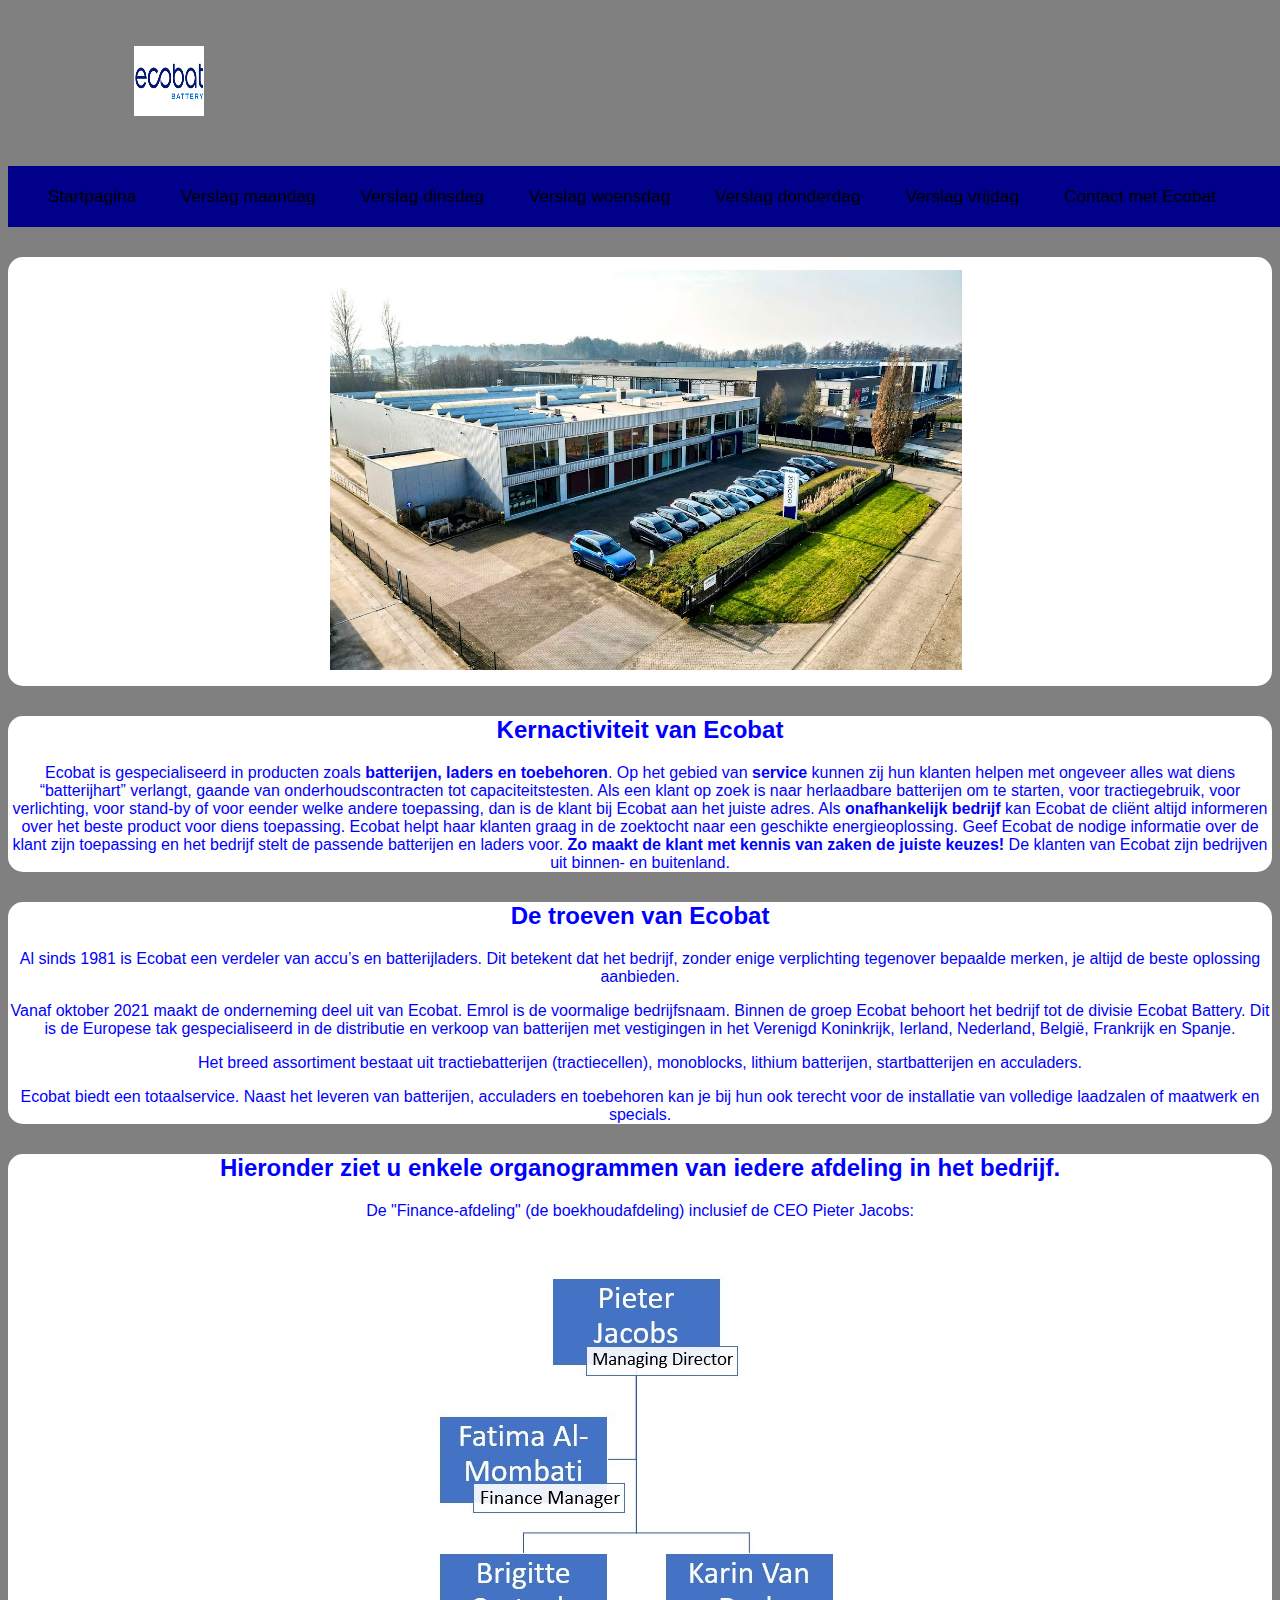
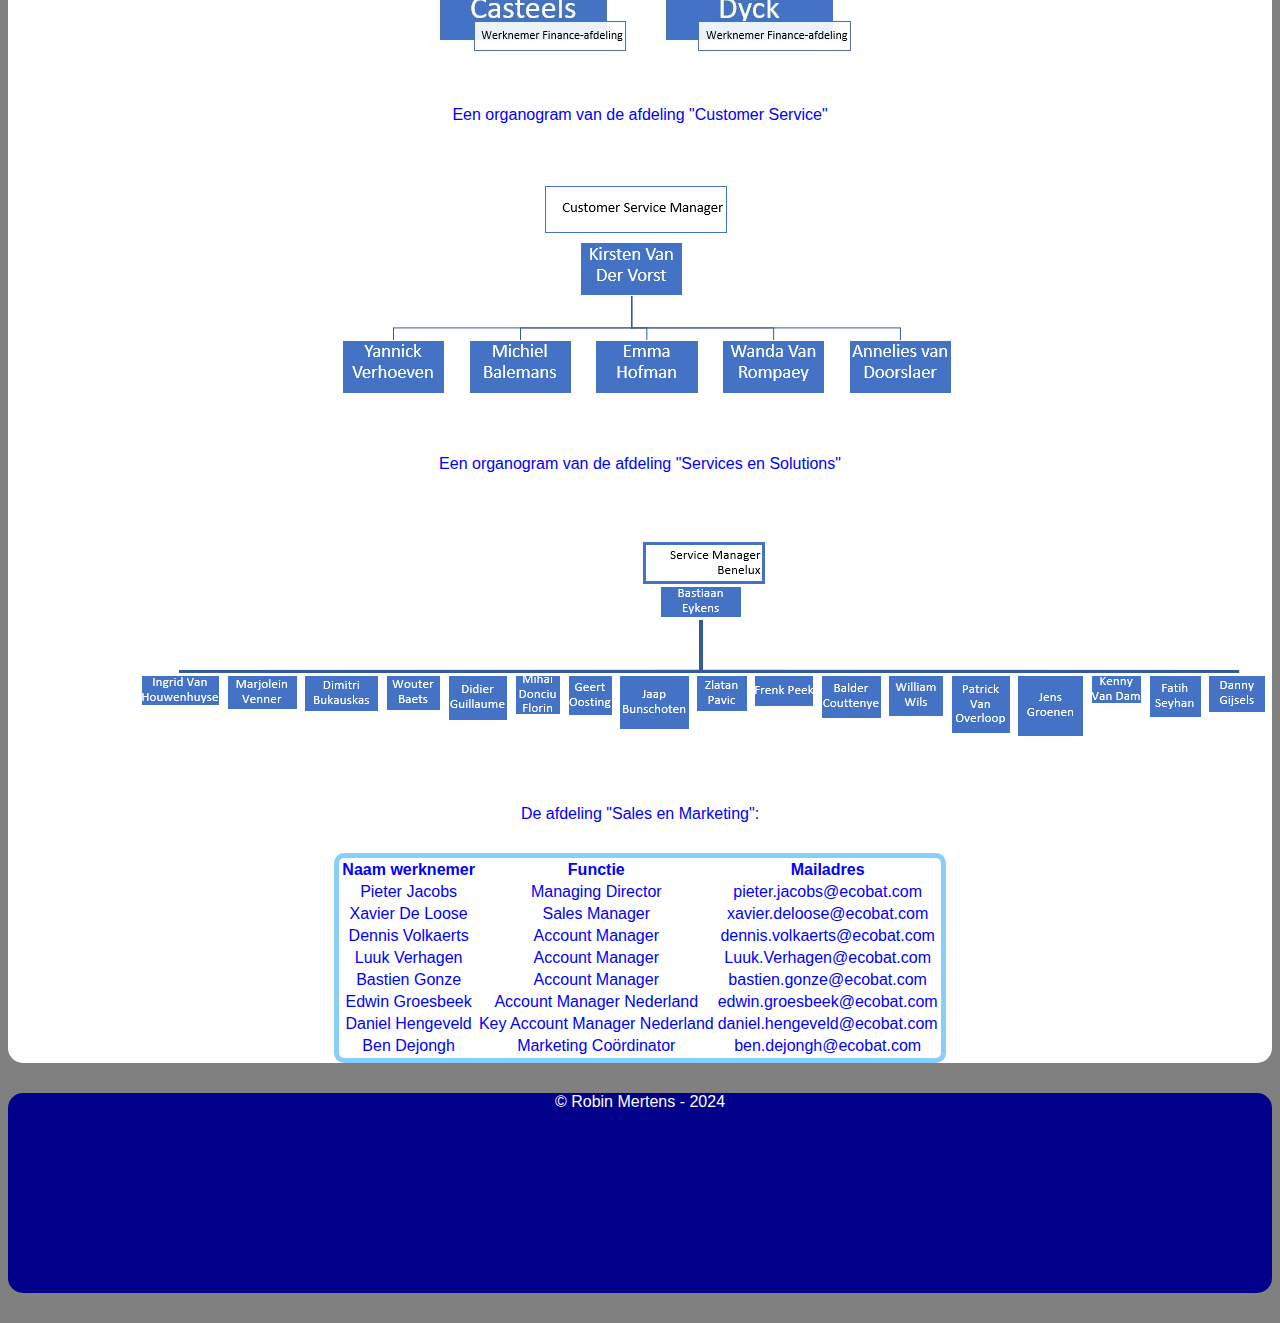
<file: DAGVERSLAGENRobinMertens/index.html>
<!DOCTYPE html>
<html lang="en">
<head>
    <meta charset="UTF-8">
    <meta name="viewport" content="width=device-width, initial-scale=1.0">
    <title>Startpagina</title>
    <link href="opmaak.css" type="text/css" rel="stylesheet"/>
</head>
<body>
    <header>
        <p class="logo"><img src="multimedia/stockafbeeldingen (niet zelf getrokken)/Ecobat battery logo.jpg" alt="het logo van Ecobat" title="logo Ecobat" width="70px" height="70px"></p>
    <nav>
        <li> <a href="index.html"> Startpagina</a></li>
        <li> <a href="maandag.html"> Verslag maandag </a></li>
        <li> <a href="dinsdag.html"> Verslag dinsdag </a></li>
        <li> <a href="woensdag.html">Verslag woensdag </a></li>
        <li> <a href="donderdag.html"> Verslag donderdag </a></li>
        <li> <a href="vrijdag.html"> Verslag vrijdag </a></li>
        <li> <a href="contact.html"> Contact met Ecobat</a> </li>
    </nav>
    </header>
    <article>
        <section>
            <p id="stageplaats">
            <img src="multimedia/infrastructuur/foto vogelperspectief.jpg" alt="stagebedrijf" title="mijn stagebedrijf vanuit vogelperspectief" height="400px" width="80px">
            </p>  
        </section>
    </article>
    <section>
        <h2> Kernactiviteit van Ecobat</h2>
        <p> Ecobat is gespecialiseerd in producten zoals <b> batterijen, laders en toebehoren</b>. Op het gebied van <b> service</b> kunnen zij hun klanten helpen met ongeveer alles wat diens “batterijhart” verlangt, gaande van onderhoudscontracten tot capaciteitstesten. Als een klant op zoek is naar herlaadbare batterijen om te starten, voor tractiegebruik, voor verlichting, voor stand-by of voor eender welke andere toepassing, dan is de klant bij Ecobat aan het juiste adres.
        Als <b> onafhankelijk bedrijf</b> kan Ecobat de cliënt altijd informeren over het beste product voor diens toepassing. Ecobat helpt haar klanten graag in de zoektocht naar een geschikte energieoplossing.
        Geef Ecobat de nodige informatie over de klant zijn toepassing en het bedrijf stelt de passende batterijen en laders voor. <b>Zo maakt de klant met kennis van zaken de juiste keuzes! </b> De klanten van Ecobat zijn bedrijven uit binnen- en buitenland.</p>
    </section>
    <section>
        <h2> De troeven van Ecobat</h2>
            <p> Al sinds 1981 is Ecobat een verdeler van accu’s en batterijladers. Dit betekent dat het bedrijf, zonder enige verplichting tegenover bepaalde merken, je altijd de beste oplossing aanbieden.</p>
            <p> Vanaf oktober 2021 maakt de onderneming deel uit van Ecobat. Emrol is de voormalige bedrijfsnaam. Binnen de groep Ecobat behoort het bedrijf tot de divisie Ecobat Battery. Dit is de Europese tak gespecialiseerd in de distributie en verkoop van batterijen met vestigingen in het Verenigd Koninkrijk, Ierland, Nederland, België, Frankrijk en Spanje. </p>
            <p> Het breed assortiment bestaat uit tractiebatterijen (tractiecellen), monoblocks, lithium batterijen, startbatterijen en acculaders.</p>
            <p> Ecobat biedt een totaalservice. Naast het leveren van batterijen, acculaders en toebehoren kan je bij hun ook terecht voor de installatie van volledige laadzalen of maatwerk en specials. </p>
    </section>
    <section>
        <h2> Hieronder ziet u enkele organogrammen van iedere afdeling in het bedrijf.</h2>
        <p> De "Finance-afdeling" (de boekhoudafdeling) inclusief de CEO Pieter Jacobs:  </p>
        <img src="multimedia/organogram.jpg" alt="organogram Finance" title="organogram Finance"> </p> 
        <p> Een organogram van de afdeling "Customer Service"</p>
        <img src= "multimedia/organogram Customer Service.png" alt="organogram Customer Service" title="organogram Customer Service"></p> 
        <p> Een organogram van de afdeling "Services en Solutions" </p>
        <img src= "multimedia/organogram services en solutions .png" alt="organogram services en solutions" title="organogram services en solutions"></p>
        <p id="table">
            <p> De afdeling "Sales en Marketing": </p>
        <table>
            <tr>
                <th> Naam werknemer</th>
                <th> Functie</th>
                <th> Mailadres</th>
            </tr>
            <tr>
                <td> Pieter Jacobs</td>
                <td> Managing Director</td>
                <td> pieter.jacobs@ecobat.com</td>
            </tr>
            <tr>
                <td> Xavier De Loose</td>
                <td> Sales Manager </td>
                <td> xavier.deloose@ecobat.com</td>
            </tr>
            <tr>
                <td> Dennis Volkaerts</td>
                <td> Account Manager</td>
                <td> dennis.volkaerts@ecobat.com</td>
            </tr>
            <tr>
                <td> Luuk Verhagen</td>
                <td> Account Manager</td>
                <td> Luuk.Verhagen@ecobat.com</td>
            </tr>
            <tr>
                <td> Bastien Gonze</td>
                <td> Account Manager</td>
                <td> bastien.gonze@ecobat.com</td>
            </tr>
            <tr>
                <td> Edwin Groesbeek</td>
                <td> Account Manager Nederland</td>
                <td> edwin.groesbeek@ecobat.com</td>
            </tr>
            <tr>
                <td> Daniel Hengeveld</td>
                <td> Key Account Manager Nederland</td>
                <td> daniel.hengeveld@ecobat.com</td>
            </tr>
            <tr>
                <td> Ben Dejongh</td>
                <td> Marketing Coördinator</td>
                <td> ben.dejongh@ecobat.com</td>
            </tr>    
        </table>
        </p>
    </section>
    <footer> &copy Robin Mertens - 2024</footer>
    </p>
</body>
</html>
</file>
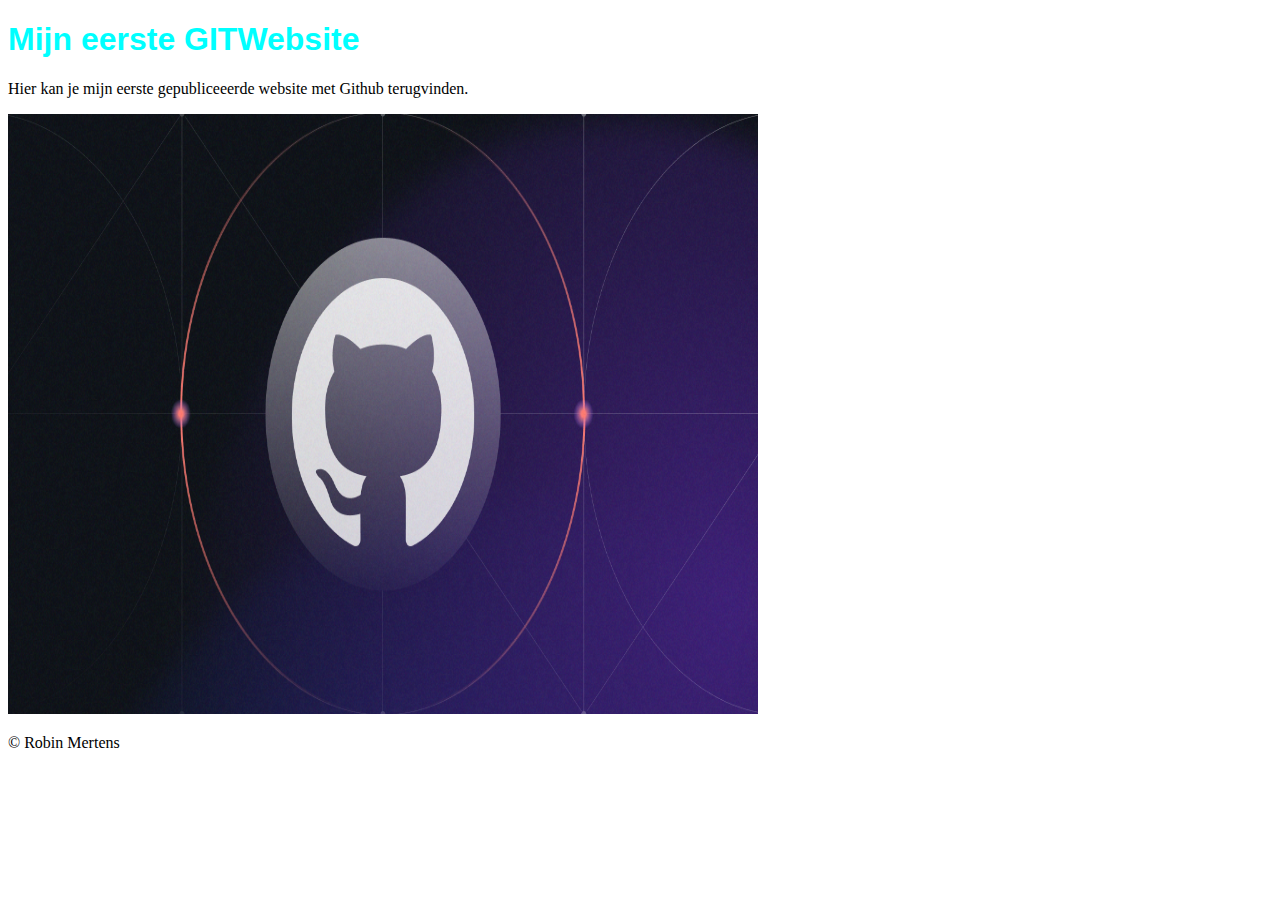
<file: MijnEersteGitWebsite/index.html>
<!DOCTYPE html>
<html lang="en">
<head>
    <meta charset="UTF-8">
    <meta name="viewport" content="width=device-width, initial-scale=1.0">
    <title>Document</title>
    <link href="opmaak.css" type="text/css" rel="stylesheet"/>
</head>
<body>
    <header> 
        <h1> Mijn eerste GITWebsite</h1>
    </header>
    <article>
        <section>
            <p> Hier kan je mijn eerste gepubliceeerde website met Github terugvinden. </p>
            <img src= "afbeeldingen/Github_afbeelding" alt= "het logo van Github" title= github height="600px" width="750px" />
        </section>
    </article>
    <footer>
       <p>&copy Robin Mertens</p>
    </footer>
</body>
</html>
</file>
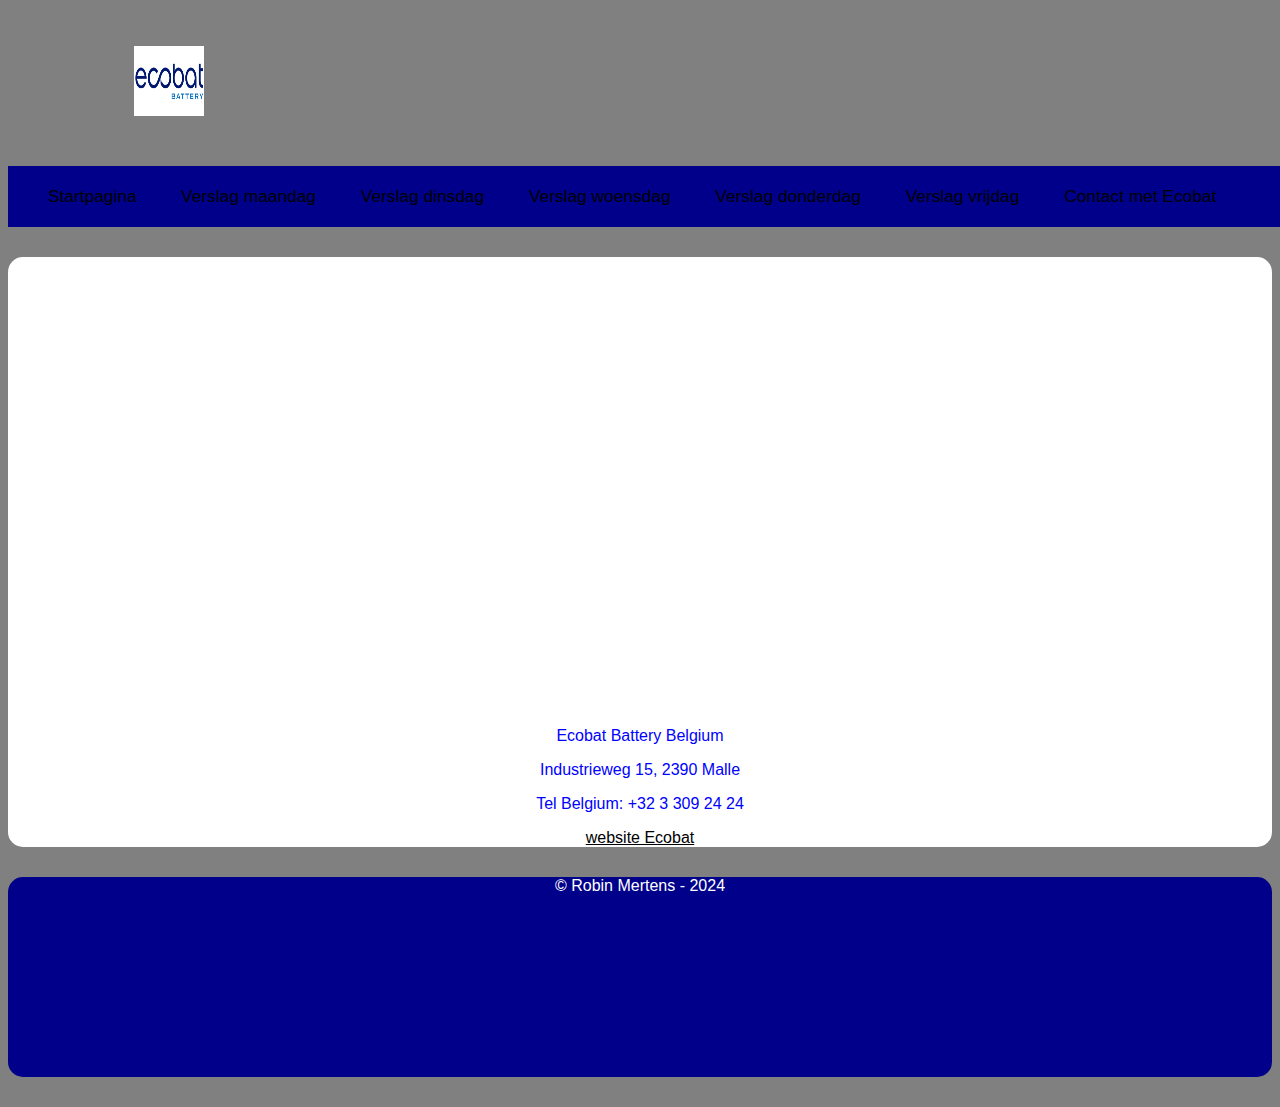
<file: DAGVERSLAGENRobinMertens/contact.html>
<!DOCTYPE html>
<html lang="en">
<head>
    <meta charset="UTF-8">
    <meta name="viewport" content="width=device-width, initial-scale=1.0">
    <title> contact</title>
    <link href="opmaak.css" type="text/css" rel="stylesheet"/>
</head>
<body>
    <header>
        <p class="logo"><img src="multimedia/stockafbeeldingen (niet zelf getrokken)/Ecobat battery logo.jpg" alt="het logo van Ecobat" title="logo Ecobat" height= "70px" width="70px"> </p>
        <nav>
            <li> <a href="index.html"> Startpagina</a></li>
            <li> <a href="maandag.html"> Verslag maandag </a></li>
            <li> <a href="dinsdag.html"> Verslag dinsdag </a></li>
            <li> <a href="woensdag.html">Verslag woensdag </a></li>
            <li> <a href="donderdag.html"> Verslag donderdag </a></li>
            <li> <a href="vrijdag.html"> Verslag vrijdag </a></li>
            <li> <a href="contact.html"> Contact met Ecobat</a> </li>
        </nav>
    </header> 
        <article>
           <section>
            <iframe src="https://www.google.com/maps/embed?pb=!1m18!1m12!1m3!1d2494.8808053604794!2d4.706312176979023!3d51.29491752620315!2m3!1f0!2f0!3f0!3m2!1i1024!2i768!4f13.1!3m3!1m2!1s0x47c6aa5fe3dea78d%3A0xf4d43683dd5eee7a!2sEcobat%20Battery%20Malle!5e0!3m2!1snl!2sbe!4v1704879176958!5m2!1snl!2sbe" width="600" height="450" style="border:0;" allowfullscreen="" loading="lazy" referrerpolicy="no-referrer-when-downgrade" height=300px ></iframe>
            <p>Ecobat Battery Belgium  </p>
            <p>Industrieweg 15, 2390 Malle </p>
            <p>Tel Belgium: +32 3 309 24 24 </p>
            <a href="https://emrol.com" target="_blank"> website Ecobat </a> 
            </section> 
        </article>       
    <footer> &copy Robin Mertens - 2024</footer>
</body>
</html>
</file>
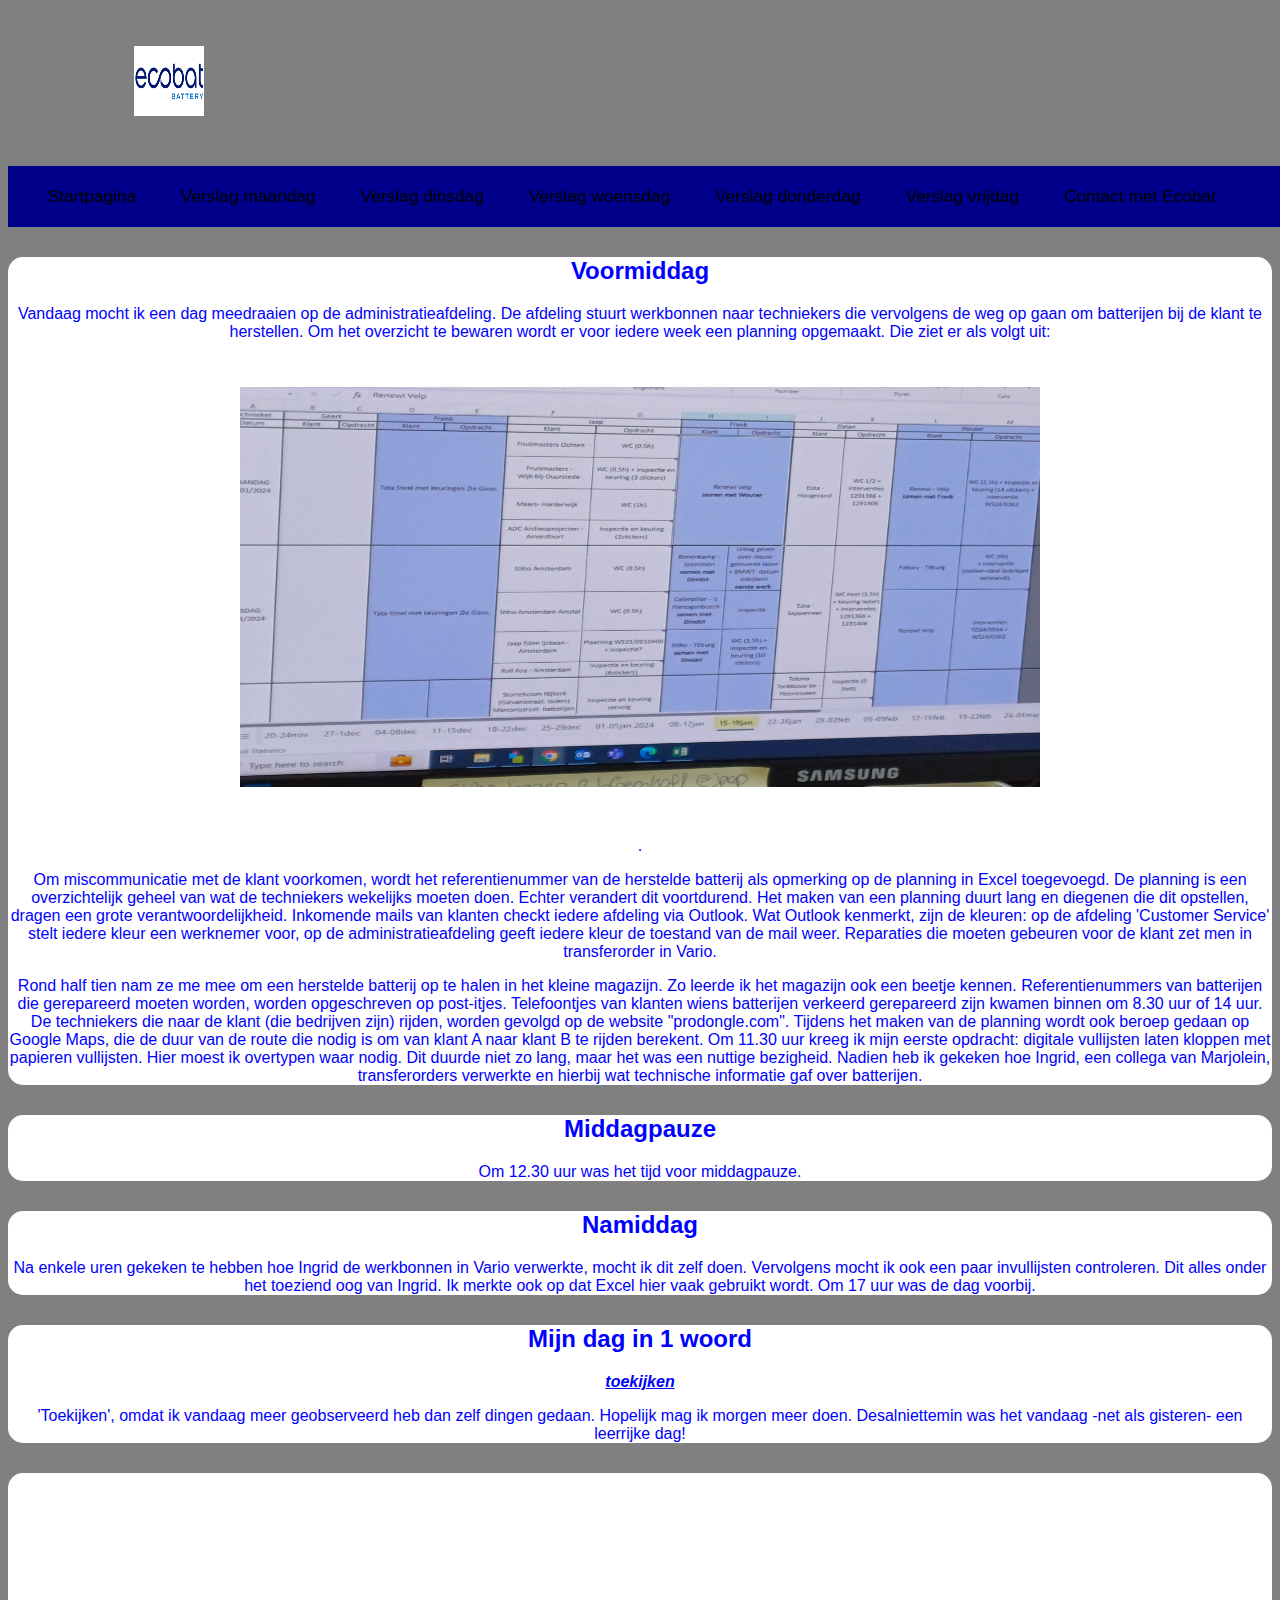
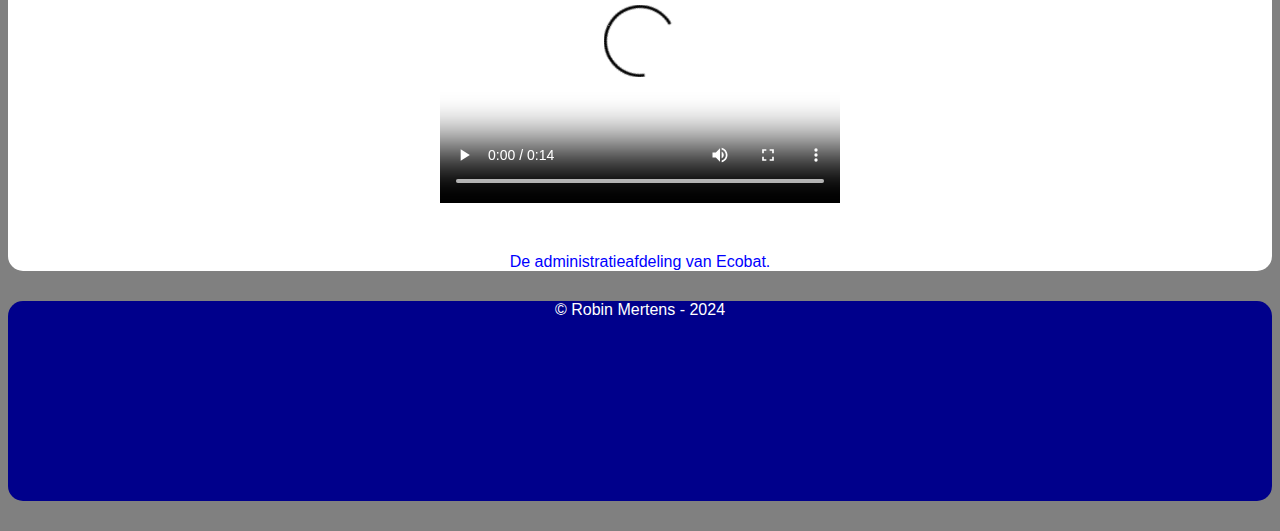
<file: DAGVERSLAGENRobinMertens/dinsdag.html>
<!DOCTYPE html>
<html lang="en">
<head>
    <meta charset="UTF-8">
    <meta name="viewport" content="width=device-width, initial-scale=1.0">
    <title>dinsdag</title>
    <link href="opmaak.css" type="text/css" rel="stylesheet"/>
</head> 
<body>
    <header>
        <p class="logo"><img src="multimedia/stockafbeeldingen (niet zelf getrokken)/Ecobat battery logo.jpg" alt="het logo van Ecobat" title="logo Ecobat" height= "70px" width="70px"> </p>
        <nav>
            <li> <a href="index.html"> Startpagina</a></li>
            <li> <a href="maandag.html"> Verslag maandag </a></li>
            <li> <a href="dinsdag.html"> Verslag dinsdag </a></li>
            <li> <a href="woensdag.html">Verslag woensdag </a></li>
            <li> <a href="donderdag.html"> Verslag donderdag </a></li>
            <li> <a href="vrijdag.html"> Verslag vrijdag </a></li>
            <li> <a href="contact.html"> Contact met Ecobat</a> </li>
        </nav>
    </header> 
    <article>
        <section>
            <h2> Voormiddag</h2>
            <p> Vandaag mocht ik een dag meedraaien op de administratieafdeling. De afdeling stuurt werkbonnen naar techniekers die vervolgens de weg op gaan om batterijen bij de klant te herstellen. Om het overzicht te bewaren wordt er voor iedere week een planning opgemaakt. Die ziet er als volgt uit: 
                <p><img src="multimedia/20240116_101800.jpg" title="de planning voor reparateurs" width= "800", height="400"> </p>.
            <p> Om miscommunicatie met de klant voorkomen, wordt het referentienummer van de herstelde batterij als opmerking op de planning in Excel toegevoegd. De planning is een overzichtelijk geheel van wat de techniekers wekelijks moeten doen. Echter verandert dit voortdurend. Het maken van een planning duurt lang en diegenen die dit opstellen, dragen een grote verantwoordelijkheid. Inkomende mails van klanten checkt iedere afdeling via Outlook. Wat Outlook kenmerkt, zijn de kleuren: op de afdeling 'Customer Service' stelt iedere kleur een werknemer voor, op de administratieafdeling geeft iedere kleur de toestand van de mail weer. Reparaties die moeten gebeuren voor de klant zet men in transferorder in Vario. </p>
            <p> Rond half tien nam ze me mee om een herstelde batterij op te halen in het kleine magazijn. Zo leerde ik het magazijn ook een beetje kennen. Referentienummers van batterijen die gerepareerd moeten worden, worden opgeschreven op post-itjes. Telefoontjes van klanten wiens batterijen verkeerd gerepareerd zijn kwamen binnen om 8.30 uur of 14 uur. De techniekers die naar de klant (die bedrijven zijn) rijden, worden gevolgd op de website "prodongle.com". Tijdens het maken van de planning wordt ook beroep gedaan op Google Maps, die de duur van de route die nodig is om van klant A naar klant B te rijden berekent. Om 11.30 uur kreeg ik mijn eerste opdracht: digitale vullijsten laten kloppen met papieren vullijsten. Hier moest ik overtypen waar nodig. Dit duurde niet zo lang, maar het was een nuttige bezigheid. Nadien heb ik gekeken hoe Ingrid, een collega van Marjolein, transferorders verwerkte en hierbij wat technische informatie gaf over batterijen.</p>
        </section>
        <section>
            <h2> Middagpauze</h2>
            <p> Om 12.30 uur was het tijd voor middagpauze.</p>
        </section>
        <section>
            <h2> Namiddag</h2>
            <p> Na enkele uren gekeken te hebben hoe Ingrid de werkbonnen in Vario verwerkte, mocht ik dit zelf doen. Vervolgens mocht ik ook een paar invullijsten controleren. Dit alles onder het toeziend oog van Ingrid. Ik merkte ook op dat Excel hier vaak gebruikt wordt. Om 17 uur was de dag voorbij.  </p>
        </section>
        <section>
            <h2> Mijn dag in 1 woord</h2>
            <p> <b> <ins> <i> toekijken</i> </ins></b> </p>
            <p> 'Toekijken', omdat ik vandaag meer geobserveerd heb dan zelf dingen gedaan. Hopelijk mag ik morgen meer doen. Desalniettemin was het vandaag -net als gisteren- een leerrijke dag! </p>
        </section>
        <section> 
           <video src="multimedia/infrastructuur/20240116_083548.mp4" 
            width="400" height="300"
            controls> 
            </video> <p> De administratieafdeling van Ecobat.</p> 
        </section>
    </article>
    <footer> &copy Robin Mertens - 2024</footer>
</body>
</html>
</file>
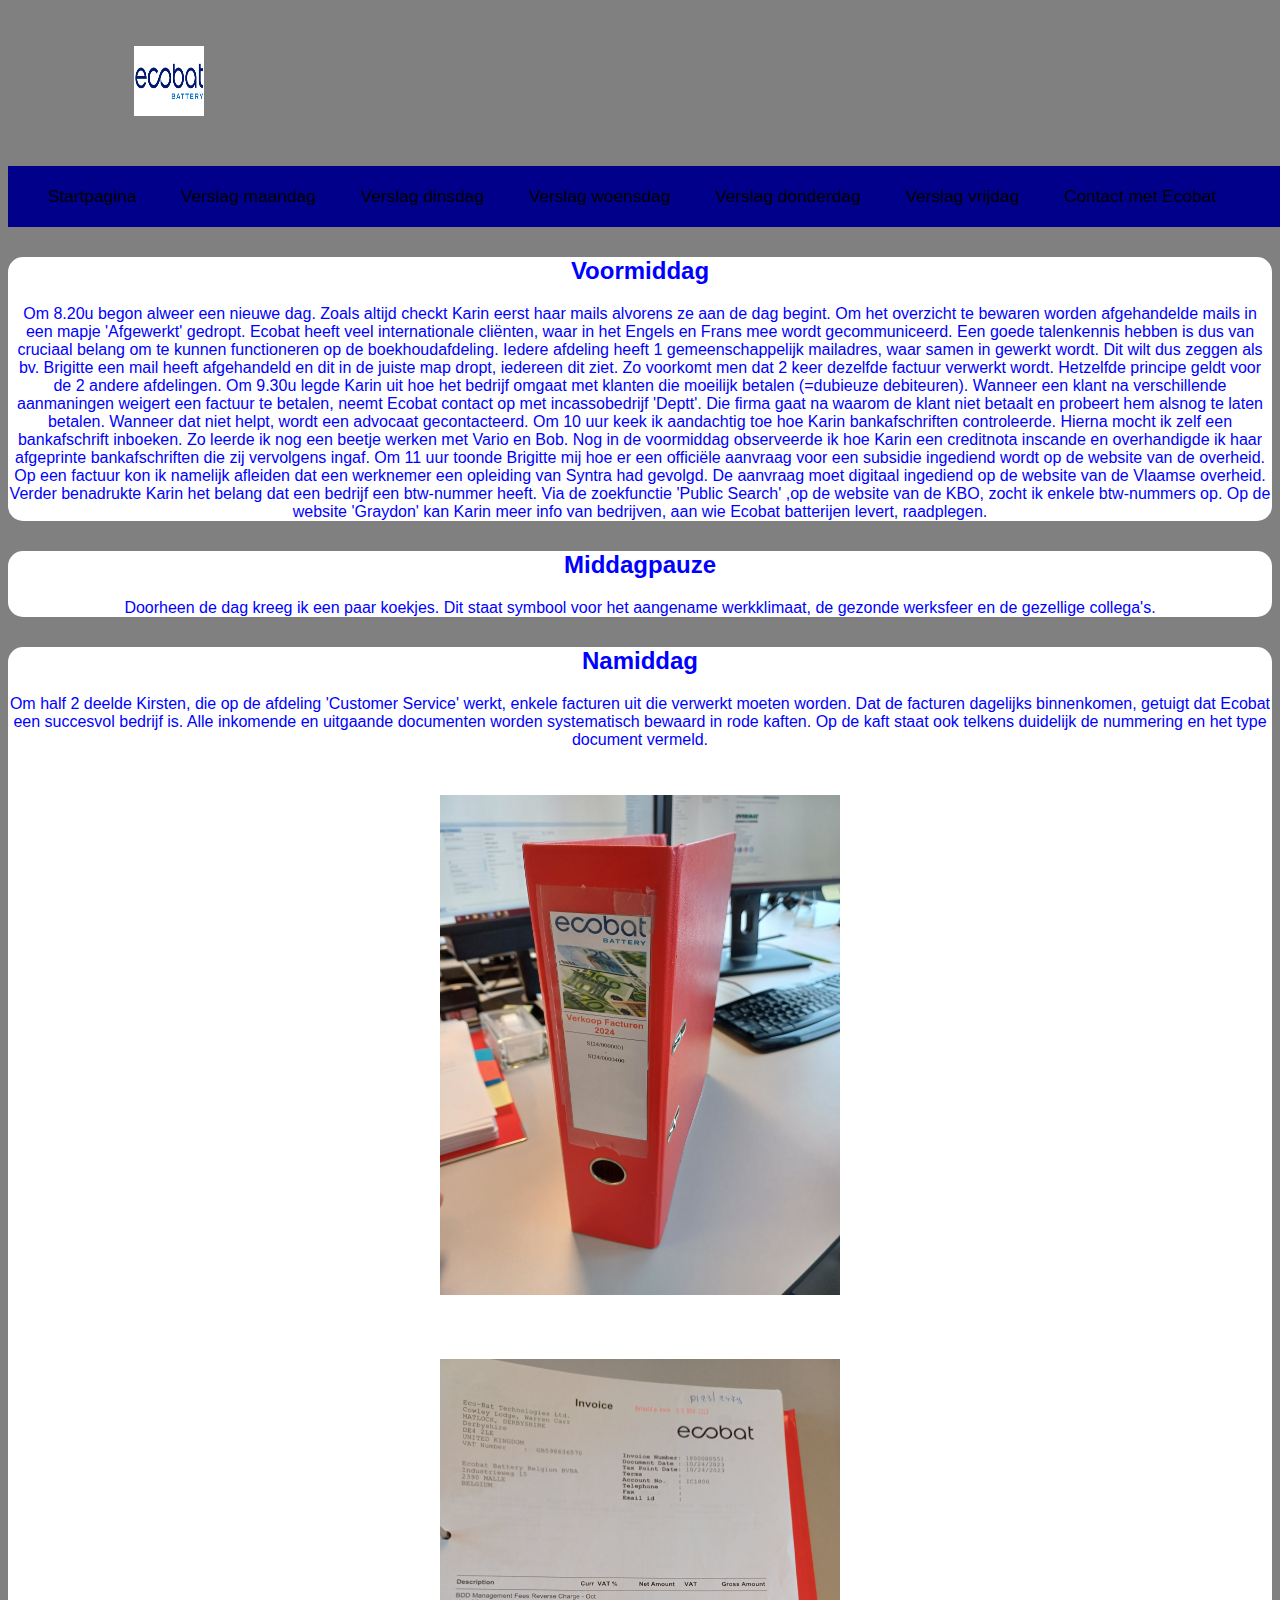
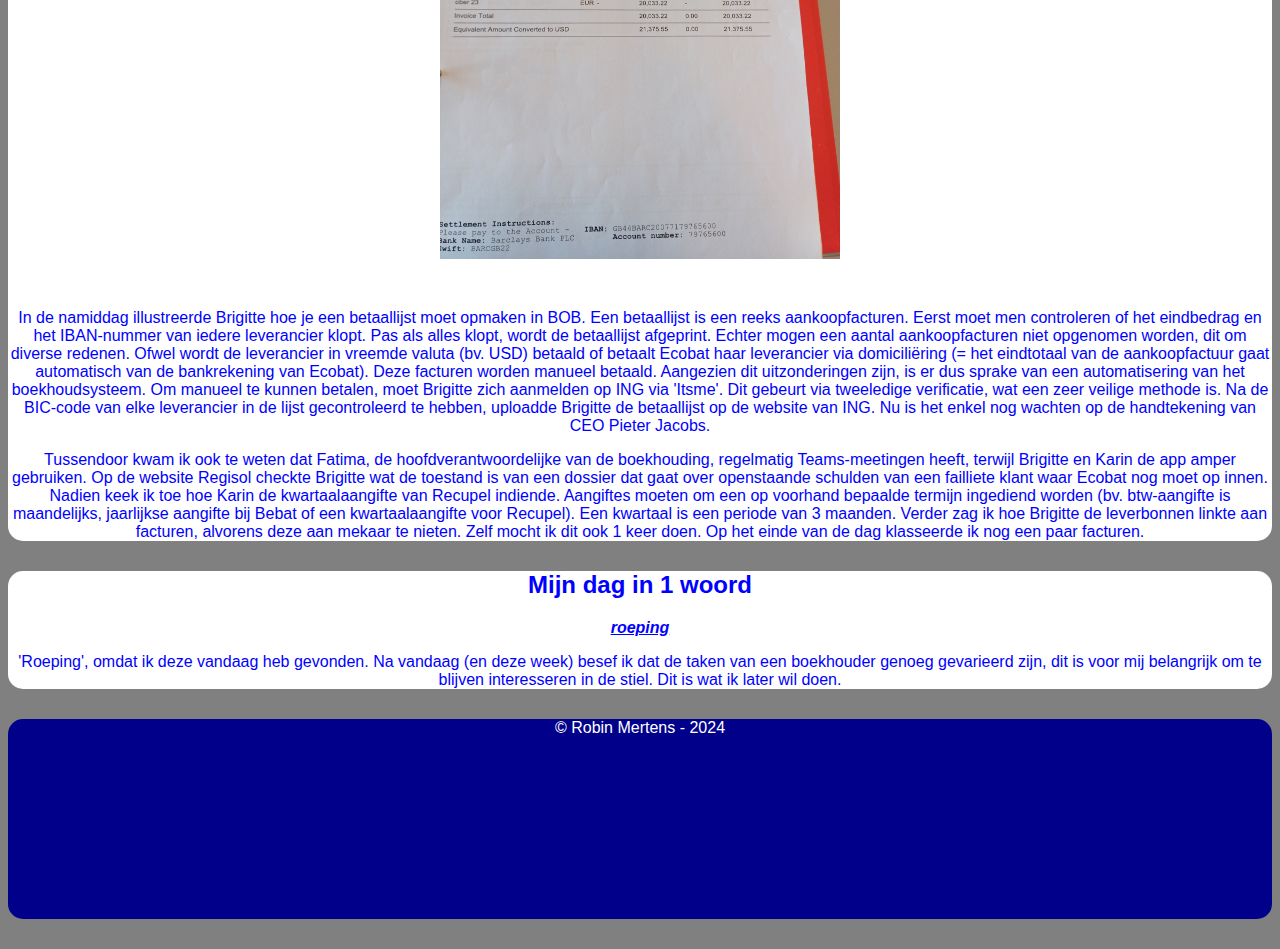
<file: DAGVERSLAGENRobinMertens/donderdag.html>
<!DOCTYPE html>
<html lang="en">
<head>
    <meta charset="UTF-8">
    <meta name="viewport" content="width=device-width, initial-scale=1.0">
    <title> donderdag</title>
    <link href="opmaak.css" type="text/css" rel="stylesheet"/>
</head>
<body>
    <header>
        <p class="logo"><img src="multimedia/stockafbeeldingen (niet zelf getrokken)/Ecobat battery logo.jpg" alt="het logo van Ecobat" title="logo Ecobat" height= "70px" width="70px"> </p>
        <nav>
            <li> <a href="index.html"> Startpagina</a></li>
            <li> <a href="maandag.html"> Verslag maandag </a></li>
            <li> <a href="dinsdag.html"> Verslag dinsdag </a></li>
            <li> <a href="woensdag.html">Verslag woensdag </a></li>
            <li> <a href="donderdag.html"> Verslag donderdag </a></li>
            <li> <a href="vrijdag.html"> Verslag vrijdag </a></li>
            <li> <a href="contact.html"> Contact met Ecobat</a> </li>
        </nav>
        </header>
    <article>
        <section>
            <h2> Voormiddag</h2>
            <p> Om 8.20u begon alweer een nieuwe dag. Zoals altijd checkt Karin eerst haar mails alvorens ze aan de dag begint. Om het overzicht te bewaren worden afgehandelde mails in een mapje 'Afgewerkt' gedropt. Ecobat heeft veel internationale cliënten, waar in het Engels en Frans mee wordt gecommuniceerd. Een goede talenkennis hebben is dus van cruciaal belang om te kunnen functioneren op de boekhoudafdeling. Iedere afdeling heeft 1 gemeenschappelijk mailadres, waar samen in gewerkt wordt. Dit wilt dus zeggen als bv. Brigitte een mail heeft afgehandeld en dit in de juiste map dropt, iedereen dit ziet. Zo voorkomt men dat 2 keer dezelfde factuur verwerkt wordt. Hetzelfde principe geldt voor de 2 andere afdelingen. Om 9.30u legde Karin uit hoe het bedrijf omgaat met klanten die moeilijk betalen (=dubieuze debiteuren). Wanneer een klant na verschillende aanmaningen weigert een factuur te betalen, neemt Ecobat contact op met incassobedrijf 'Deptt'. Die firma gaat na waarom de klant niet betaalt en probeert hem alsnog te laten betalen. Wanneer dat niet helpt, wordt een advocaat gecontacteerd. Om 10 uur keek ik aandachtig toe hoe Karin bankafschriften controleerde. Hierna mocht ik zelf een bankafschrift inboeken. Zo leerde ik nog een beetje werken met Vario en Bob. Nog in de voormiddag observeerde ik hoe Karin een creditnota inscande en overhandigde ik haar afgeprinte bankafschriften die zij vervolgens ingaf. Om 11 uur toonde Brigitte mij hoe er een officiële aanvraag voor een subsidie ingediend wordt op de website van de overheid. Op een factuur kon ik namelijk afleiden dat een werknemer een opleiding van Syntra had gevolgd. De aanvraag moet digitaal ingediend op de website van de Vlaamse overheid. Verder benadrukte Karin het belang dat een bedrijf een btw-nummer heeft. Via de zoekfunctie 'Public Search' ,op de website van de KBO, zocht ik enkele btw-nummers op. Op de website 'Graydon' kan Karin meer info van bedrijven, aan wie Ecobat batterijen levert, raadplegen. </p>      
        </section>
        <section>
            <h2> Middagpauze</h2>
            <p> Doorheen de dag kreeg ik een paar koekjes. Dit staat symbool voor het aangename werkklimaat, de gezonde werksfeer en de gezellige collega's.
        </section>
        <section>
            <h2> Namiddag </h2>
            <p> Om half 2 deelde Kirsten, die op de afdeling 'Customer Service' werkt, enkele facturen uit die verwerkt moeten worden. Dat de facturen dagelijks binnenkomen, getuigt dat Ecobat een succesvol bedrijf is. Alle inkomende en uitgaande documenten worden systematisch bewaard in rode kaften. Op de kaft staat ook telkens duidelijk de nummering en het type document vermeld. </p>
            <p> <img src= "multimedia/20240117_094916.jpg" title="een willekeurige kaft" height="500px" width="400px"> <img src="multimedia/20240119_131149.jpg" title="een voorbeeld van een factuur die ik moest klasseren (=ordenen van bv. groot naar klein in een kaft)" height="500px" width="400px"> </p>
            <p> In de namiddag illustreerde Brigitte hoe je een betaallijst moet opmaken in BOB. Een betaallijst is een reeks aankoopfacturen. Eerst moet men controleren of het eindbedrag en het IBAN-nummer van iedere leverancier klopt. Pas als alles klopt, wordt de betaallijst afgeprint. Echter mogen een aantal aankoopfacturen niet opgenomen worden, dit om diverse redenen. Ofwel wordt de leverancier in vreemde valuta (bv. USD) betaald of betaalt Ecobat haar leverancier via domiciliëring (= het eindtotaal van de aankoopfactuur gaat automatisch van de bankrekening van Ecobat). Deze facturen worden manueel betaald. Aangezien dit uitzonderingen zijn, is er dus sprake van een automatisering van het boekhoudsysteem. Om manueel te kunnen betalen, moet Brigitte zich aanmelden op ING via 'Itsme'. Dit gebeurt via tweeledige verificatie, wat een zeer veilige methode is.  Na de BIC-code van elke leverancier in de lijst gecontroleerd te hebben, uploadde Brigitte de betaallijst op de website van ING. Nu is het enkel nog wachten op de handtekening van CEO Pieter Jacobs. </p>
            <p> Tussendoor kwam ik ook te weten dat Fatima, de hoofdverantwoordelijke van de boekhouding, regelmatig Teams-meetingen heeft, terwijl Brigitte en Karin de app amper gebruiken. Op de website Regisol checkte Brigitte wat de toestand is van een dossier dat gaat over openstaande schulden van een failliete klant waar Ecobat nog moet op innen. Nadien keek ik toe hoe Karin de kwartaalaangifte van Recupel indiende. Aangiftes moeten om een op voorhand bepaalde termijn ingediend worden (bv. btw-aangifte is maandelijks, jaarlijkse aangifte bij Bebat of een kwartaalaangifte voor Recupel). Een kwartaal is een periode van 3 maanden. Verder zag ik hoe Brigitte de leverbonnen linkte aan facturen, alvorens deze aan mekaar te nieten. Zelf mocht ik dit ook 1 keer doen. Op het einde van de dag klasseerde ik nog een paar facturen.  </p>
        </section>
        <section>
            <h2> Mijn dag in 1 woord</h2>
            <p> <i> <b> <ins> roeping </ins></b></i></p>
            <p> 'Roeping', omdat ik deze vandaag heb gevonden. Na vandaag (en deze week) besef ik dat de taken van een boekhouder genoeg gevarieerd zijn, dit is voor mij belangrijk om te blijven interesseren in de stiel. Dit is wat ik later wil doen. </p>
        </section>
    </article>
    <footer> &copy Robin Mertens - 2024</footer>
</body>
</html>
</file>
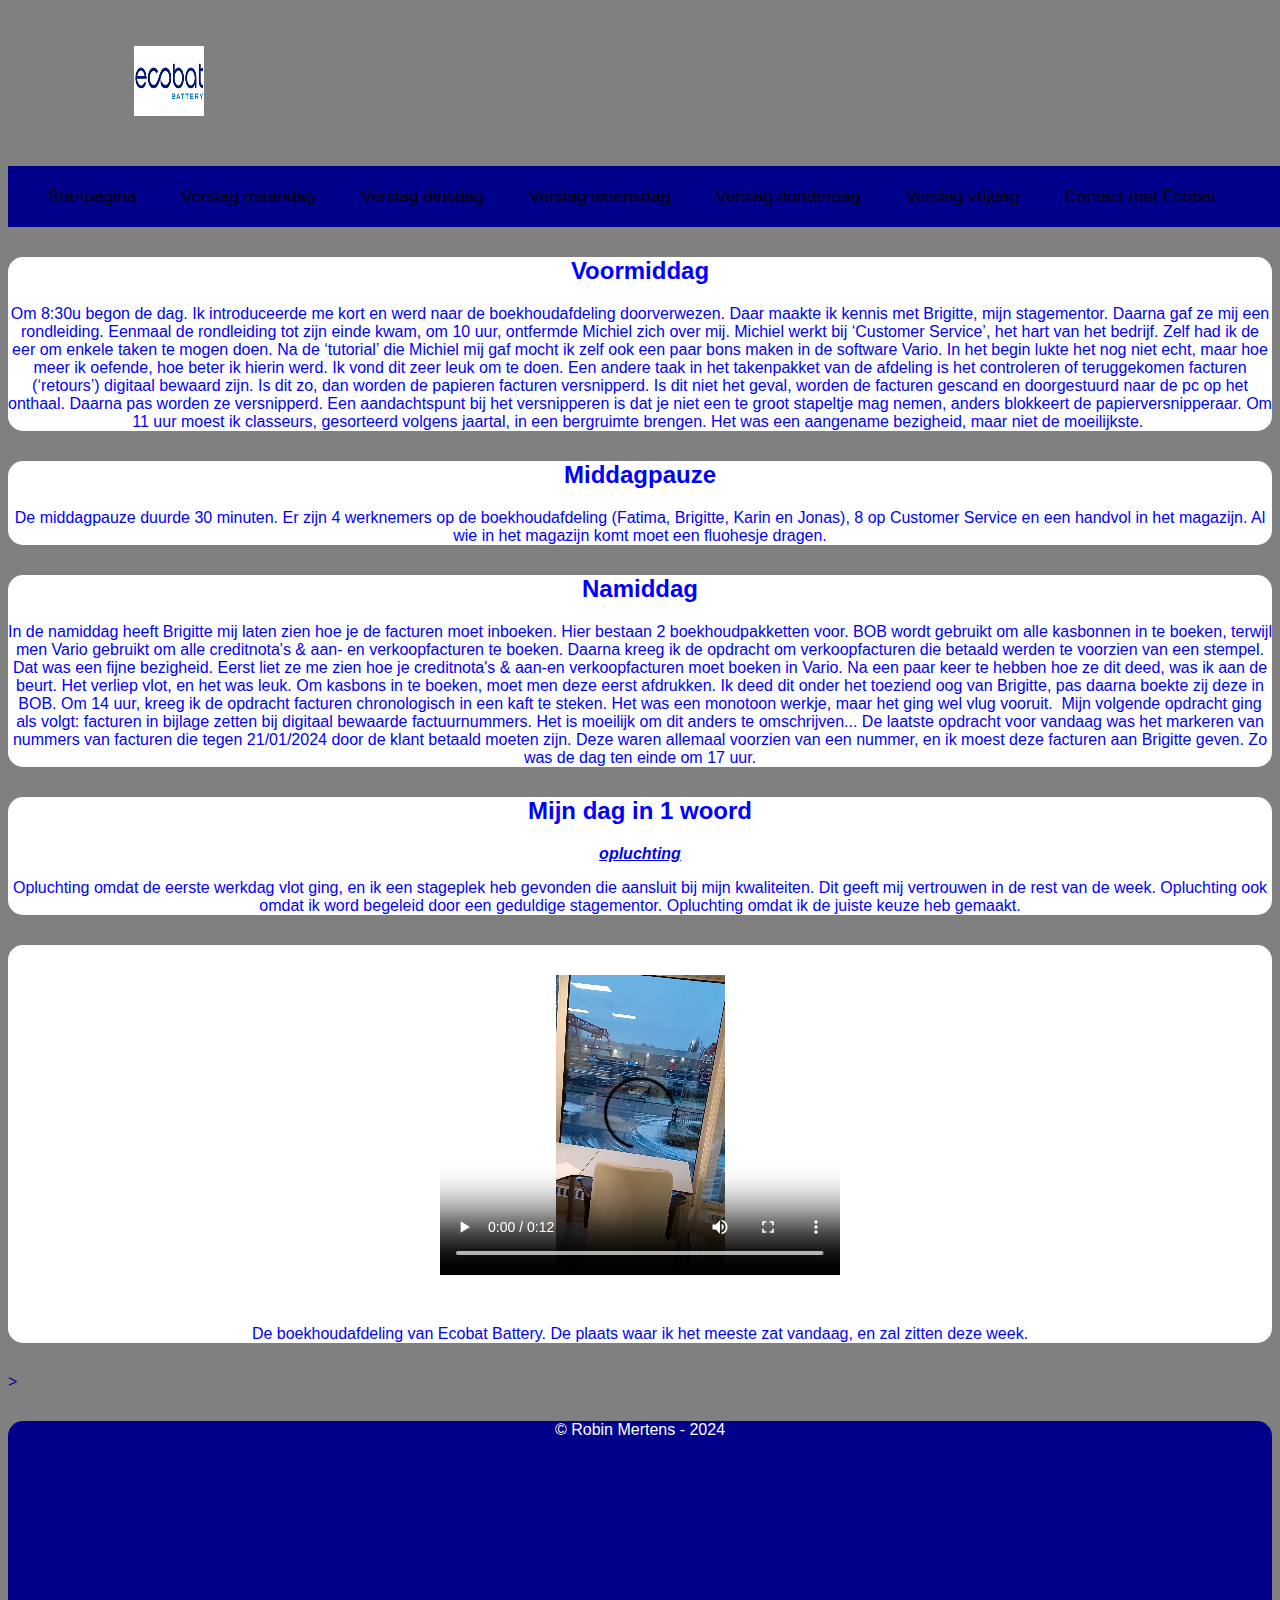
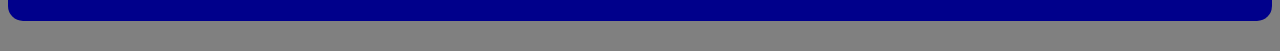
<file: DAGVERSLAGENRobinMertens/maandag.html>
<!DOCTYPE html>
<html lang="en">
<head>
    <meta charset="UTF-8">
    <meta name="viewport" content="width=device-width, initial-scale=1.0">
    <title>maandag</title>
    <link href="opmaak.css" type="text/css" rel="stylesheet"/>
</head>
<body>
    <header>
        <p class="logo"><img src="multimedia/stockafbeeldingen (niet zelf getrokken)/Ecobat battery logo.jpg" alt="het logo van Ecobat" title="logo Ecobat" height= "70px" width="70px"> </p>
        <nav>
            <li> <a href="index.html"> Startpagina</a></li>
            <li> <a href="maandag.html"> Verslag maandag </a></li>
            <li> <a href="dinsdag.html"> Verslag dinsdag </a></li>
            <li> <a href="woensdag.html">Verslag woensdag </a></li>
            <li> <a href="donderdag.html"> Verslag donderdag </a></li>
            <li> <a href="vrijdag.html"> Verslag vrijdag </a></li>
            <li> <a href="contact.html"> Contact met Ecobat</a> </li>
        </nav>
        </header>
    <article>
        <section> 
            <h2> Voormiddag</h2>
            <p> Om 8:30u begon de dag. Ik introduceerde me kort en werd naar de boekhoudafdeling doorverwezen. Daar maakte ik kennis met Brigitte, mijn stagementor. Daarna gaf ze mij een rondleiding. Eenmaal de rondleiding tot zijn einde kwam, om 10 uur, ontfermde Michiel zich over mij. Michiel werkt bij ‘Customer Service’, het hart van het bedrijf. Zelf had ik de eer om enkele taken te mogen doen. Na de ‘tutorial’ die Michiel mij gaf mocht ik zelf ook een paar bons maken in de software Vario. In het begin lukte het nog niet echt, maar hoe meer ik oefende, hoe beter ik hierin werd. Ik vond dit zeer leuk om te doen. Een andere taak in het takenpakket van de afdeling is het controleren of teruggekomen facturen (‘retours’) digitaal bewaard zijn. Is dit zo, dan worden de papieren facturen versnipperd. Is dit niet het geval, worden de facturen gescand en doorgestuurd naar de pc op het onthaal. Daarna pas worden ze versnipperd. Een aandachtspunt bij het versnipperen is dat je niet een te groot stapeltje mag nemen, anders blokkeert de papierversnipperaar. Om 11 uur moest ik classeurs, gesorteerd volgens jaartal, in een bergruimte brengen. Het was een aangename bezigheid, maar niet de moeilijkste.  </p>
        </section>
        <section>
            <h2> Middagpauze </h2>
            <p> De middagpauze duurde 30 minuten. Er zijn 4 werknemers op de boekhoudafdeling (Fatima, Brigitte, Karin en Jonas), 8 op Customer Service en een handvol in het magazijn. Al wie in het magazijn komt moet een fluohesje dragen. </p>
        </section>
        <section>
            <h2> Namiddag</h2>
            <p>In de namiddag heeft Brigitte mij laten zien hoe je de facturen moet inboeken. Hier bestaan 2 boekhoudpakketten voor. BOB wordt gebruikt om alle kasbonnen in te boeken, terwijl men Vario gebruikt om alle creditnota's & aan- en verkoopfacturen te boeken. Daarna kreeg ik de opdracht om verkoopfacturen die betaald werden te voorzien van een stempel. Dat was een fijne bezigheid. Eerst liet ze me zien hoe je creditnota's & aan-en verkoopfacturen moet boeken in Vario. Na een paar keer te hebben hoe ze dit deed, was ik aan de beurt. Het verliep vlot, en het was leuk. Om kasbons in te boeken, moet men deze eerst afdrukken. Ik deed dit onder het toeziend oog van Brigitte, pas daarna boekte zij deze in BOB. Om 14 uur, kreeg ik de opdracht facturen chronologisch in een kaft te steken. Het was een monotoon werkje, maar het ging wel vlug vooruit. 
        Mijn volgende opdracht ging als volgt: facturen in bijlage zetten bij digitaal bewaarde factuurnummers. Het is moeilijk om dit anders te omschrijven...
        De laatste opdracht voor vandaag was het markeren van nummers van facturen die tegen 21/01/2024 door de klant betaald moeten zijn. Deze waren allemaal voorzien van een nummer, en ik moest deze facturen aan Brigitte geven. Zo was de dag ten einde om 17 uur.  </p>
        </section>
        <section>
            <h2> Mijn dag in 1 woord</h2>
            <p> <b> <ins> <i> opluchting</i></ins></b></p>
            <p> Opluchting omdat de eerste werkdag vlot ging, en ik een stageplek heb gevonden die aansluit bij mijn kwaliteiten. Dit geeft mij vertrouwen in de rest van de week. Opluchting ook omdat ik word begeleid door een geduldige stagementor. Opluchting omdat ik de juiste keuze heb gemaakt. </p>
        </section>
        <section>
            <video src="multimedia/infrastructuur/20240115_083119.mp4" 
            width="400" height="300"
            controls> 
            </video>
            <p> De boekhoudafdeling van Ecobat Battery. De plaats waar ik het meeste zat vandaag, en zal zitten deze week.</p>
        </section>
    </article>>
    <footer> &copy Robin Mertens - 2024</footer>
</body>
</html>
</file>
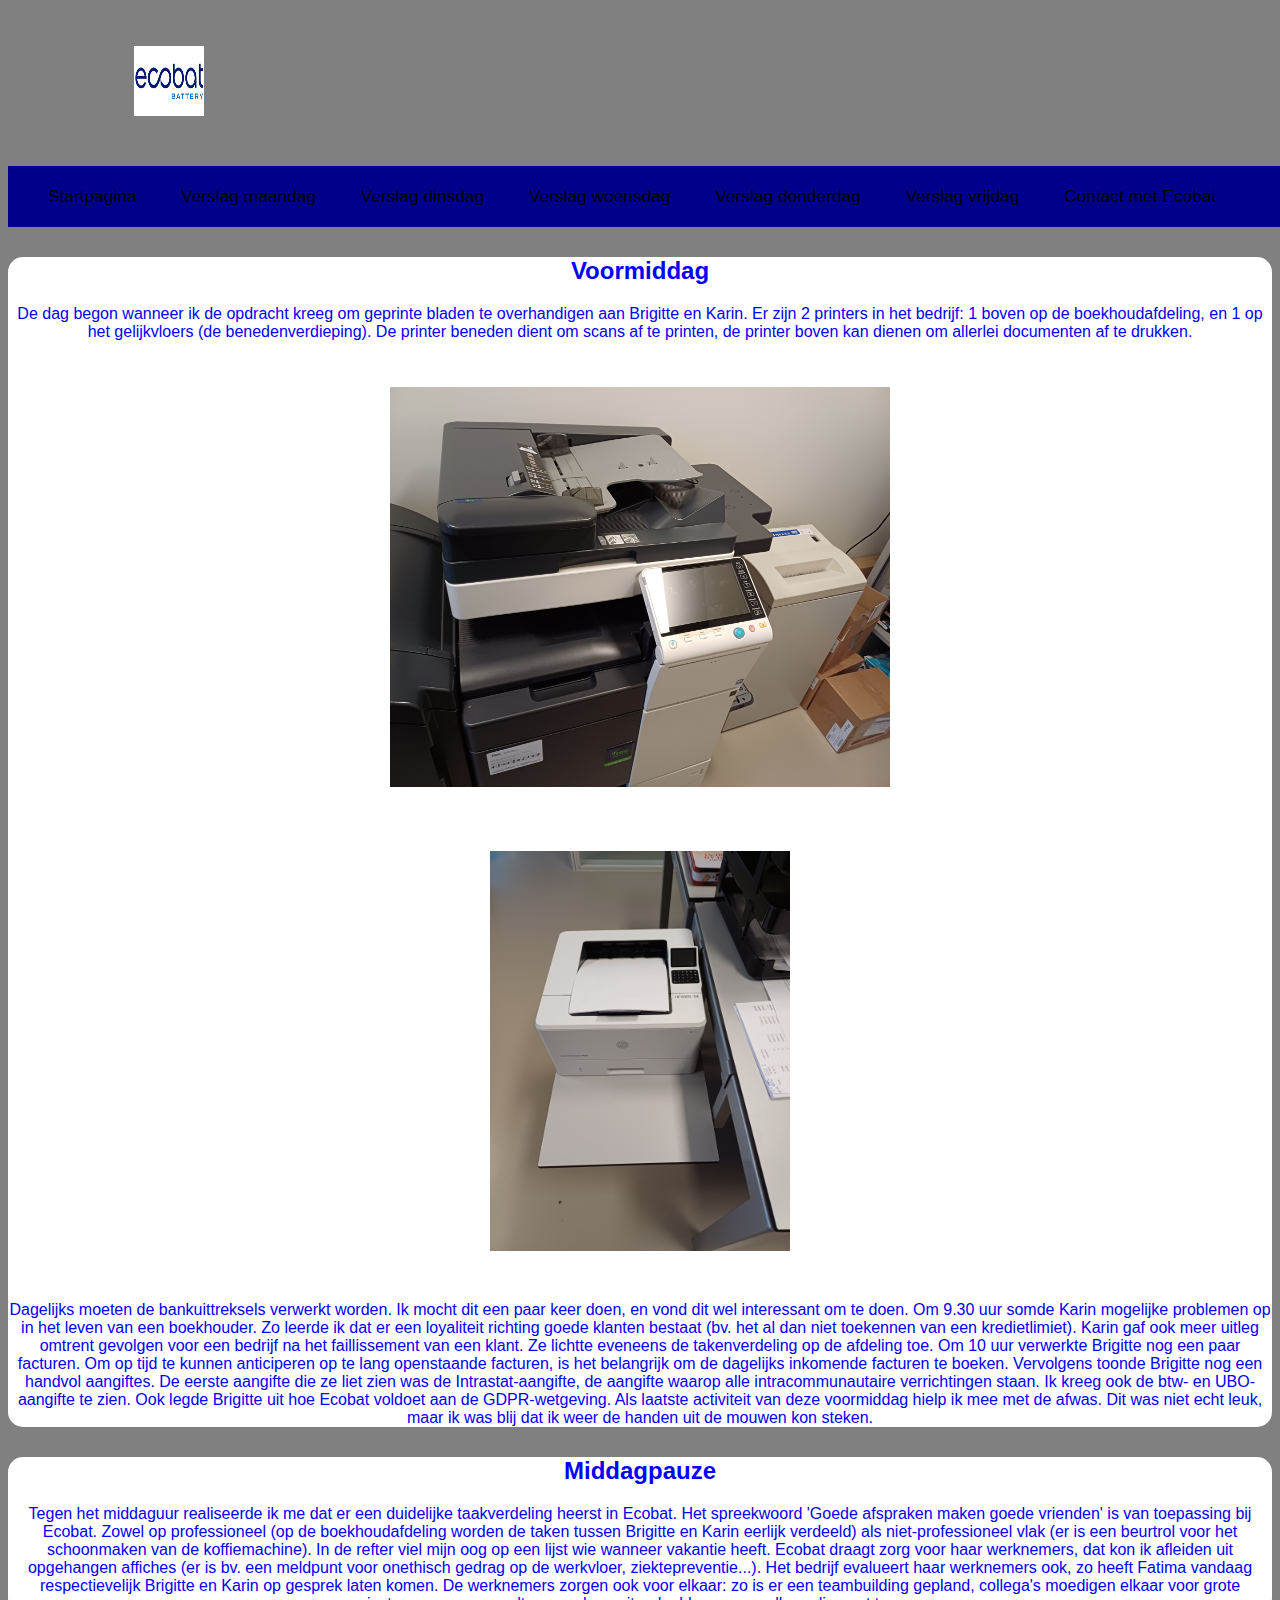
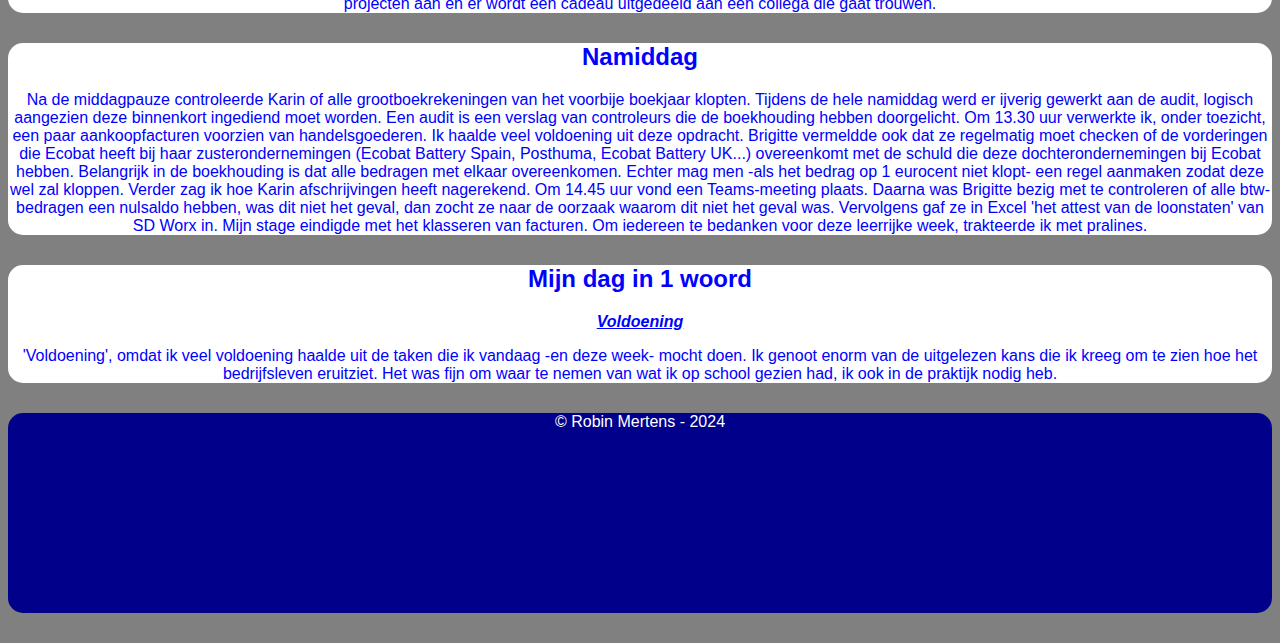
<file: DAGVERSLAGENRobinMertens/vrijdag.html>
<!DOCTYPE html>
<html lang="en">
<head>
    <meta charset="UTF-8">
    <meta name="viewport" content="width=device-width, initial-scale=1.0">
    <title>vrijdag</title>
    <link href="opmaak.css" type="text/css" rel="stylesheet"/>
</head>
<body>
    <header>
        <p class="logo"><img src="multimedia/stockafbeeldingen (niet zelf getrokken)/Ecobat battery logo.jpg" alt="het logo van Ecobat" title="logo Ecobat" height= "70px" width="70px"> </p>
        <nav>
            <li> <a href="index.html"> Startpagina</a></li>
            <li> <a href="maandag.html"> Verslag maandag </a></li>
            <li> <a href="dinsdag.html"> Verslag dinsdag </a></li>
            <li> <a href="woensdag.html">Verslag woensdag </a></li>
            <li> <a href="donderdag.html"> Verslag donderdag </a></li>
            <li> <a href="vrijdag.html"> Verslag vrijdag </a></li>
            <li> <a href="contact.html"> Contact met Ecobat</a> </li>
        </nav>
        </header>
    <article>
        <section>
            <h2> Voormiddag </h2>
            <p> De dag begon wanneer ik de opdracht kreeg om geprinte bladen te overhandigen aan Brigitte en Karin. Er zijn 2 printers in het bedrijf: 1 boven op de boekhoudafdeling, en 1 op het gelijkvloers (de benedenverdieping). De printer beneden dient om scans af te printen, de printer boven kan dienen om allerlei documenten af te drukken. </p>
            <img src="multimedia/20240116_165542.jpg" title= "de printer op het gelijkvloers, u ziet ook een kopieermachine en een papierversnipperaar" height="400px" width="500px">
            <img src="multimedia/20240119_083258.jpg" title= "de printer boven, die dient om documenten die de boekhoudafdeling nodig heeft, af te printen" height="400px" width="300px">
            <p> Dagelijks moeten de bankuittreksels verwerkt worden. Ik mocht dit een paar keer doen, en vond dit wel interessant om te doen. Om 9.30 uur somde Karin mogelijke problemen op in het leven van een boekhouder. Zo leerde ik dat er een loyaliteit richting goede klanten bestaat (bv. het al dan niet toekennen van een kredietlimiet). Karin gaf ook meer uitleg omtrent gevolgen voor een bedrijf na het faillissement van een klant. Ze lichtte eveneens de takenverdeling op de afdeling toe. Om 10 uur verwerkte Brigitte nog een paar facturen. Om op tijd te kunnen anticiperen op te lang openstaande facturen, is het belangrijk om de dagelijks inkomende facturen te boeken. Vervolgens toonde Brigitte nog een handvol aangiftes. De eerste aangifte die ze liet zien was de Intrastat-aangifte, de aangifte waarop alle intracommunautaire verrichtingen staan. Ik kreeg ook de btw- en UBO-aangifte te zien. Ook legde Brigitte uit hoe Ecobat voldoet aan de GDPR-wetgeving. Als laatste activiteit van deze voormiddag hielp ik mee met de afwas. Dit was niet echt leuk, maar ik was blij dat ik weer de handen uit de mouwen kon steken.  </p>
        </section>
        <section>
            <h2> Middagpauze</h2>
            <p> Tegen het middaguur realiseerde ik me dat er een duidelijke taakverdeling heerst in Ecobat. Het spreekwoord 'Goede afspraken maken goede vrienden' is van toepassing bij Ecobat. Zowel op professioneel (op de boekhoudafdeling worden de taken tussen Brigitte en Karin eerlijk verdeeld) als niet-professioneel vlak (er is een beurtrol voor het schoonmaken van de koffiemachine). In de refter viel mijn oog op een lijst wie wanneer vakantie heeft. Ecobat draagt zorg voor haar werknemers, dat kon ik afleiden uit opgehangen affiches (er is bv. een meldpunt voor onethisch gedrag op de werkvloer, ziektepreventie...). Het bedrijf evalueert haar werknemers ook, zo heeft Fatima vandaag respectievelijk Brigitte en Karin op gesprek laten komen. De werknemers zorgen ook voor elkaar: zo is er een teambuilding gepland, collega's moedigen elkaar voor grote projecten aan en er wordt een cadeau uitgedeeld aan een collega die gaat trouwen.   </p>
        </section>
        <section>
            <h2> Namiddag</h2>
            <p> Na de middagpauze controleerde Karin of alle grootboekrekeningen van het voorbije boekjaar klopten. Tijdens de hele namiddag werd er ijverig gewerkt aan de audit, logisch aangezien deze binnenkort ingediend moet worden. Een audit is een verslag van controleurs die de boekhouding hebben doorgelicht. Om 13.30 uur verwerkte ik, onder toezicht, een paar aankoopfacturen voorzien van handelsgoederen. Ik haalde veel voldoening uit deze opdracht. Brigitte vermeldde ook dat ze regelmatig moet checken of de vorderingen die Ecobat heeft bij haar zusterondernemingen (Ecobat Battery Spain, Posthuma, Ecobat Battery UK...) overeenkomt met de schuld die deze dochterondernemingen bij Ecobat hebben. Belangrijk in de boekhouding is dat alle bedragen met elkaar overeenkomen. Echter mag men -als het bedrag op 1 eurocent niet klopt- een regel aanmaken zodat deze wel zal kloppen. Verder zag ik hoe Karin afschrijvingen heeft nagerekend. Om 14.45 uur vond een Teams-meeting plaats. Daarna was Brigitte bezig met te controleren of alle btw-bedragen een nulsaldo hebben, was dit niet het geval, dan zocht ze naar de oorzaak waarom dit niet het geval was. Vervolgens gaf ze in Excel 'het attest van de loonstaten' van SD Worx in. Mijn stage eindigde met het klasseren van facturen. Om iedereen te bedanken voor deze leerrijke week, trakteerde ik met pralines. </p>
        </section>
        <section>
            <h2> Mijn dag in 1 woord</h2>
            <p> <b> <i> <ins> Voldoening </ins></i></b></p>
            <p> 'Voldoening', omdat ik veel voldoening haalde uit de taken die ik vandaag -en deze week- mocht doen. Ik genoot enorm van de uitgelezen kans die ik kreeg om te zien hoe het bedrijfsleven eruitziet. Het was fijn om waar te nemen van wat ik op school gezien had, ik ook in de praktijk nodig heb.  </p>
        </section>
    </article>
    <footer> &copy Robin Mertens - 2024</footer>
</body>
</html>
</file>
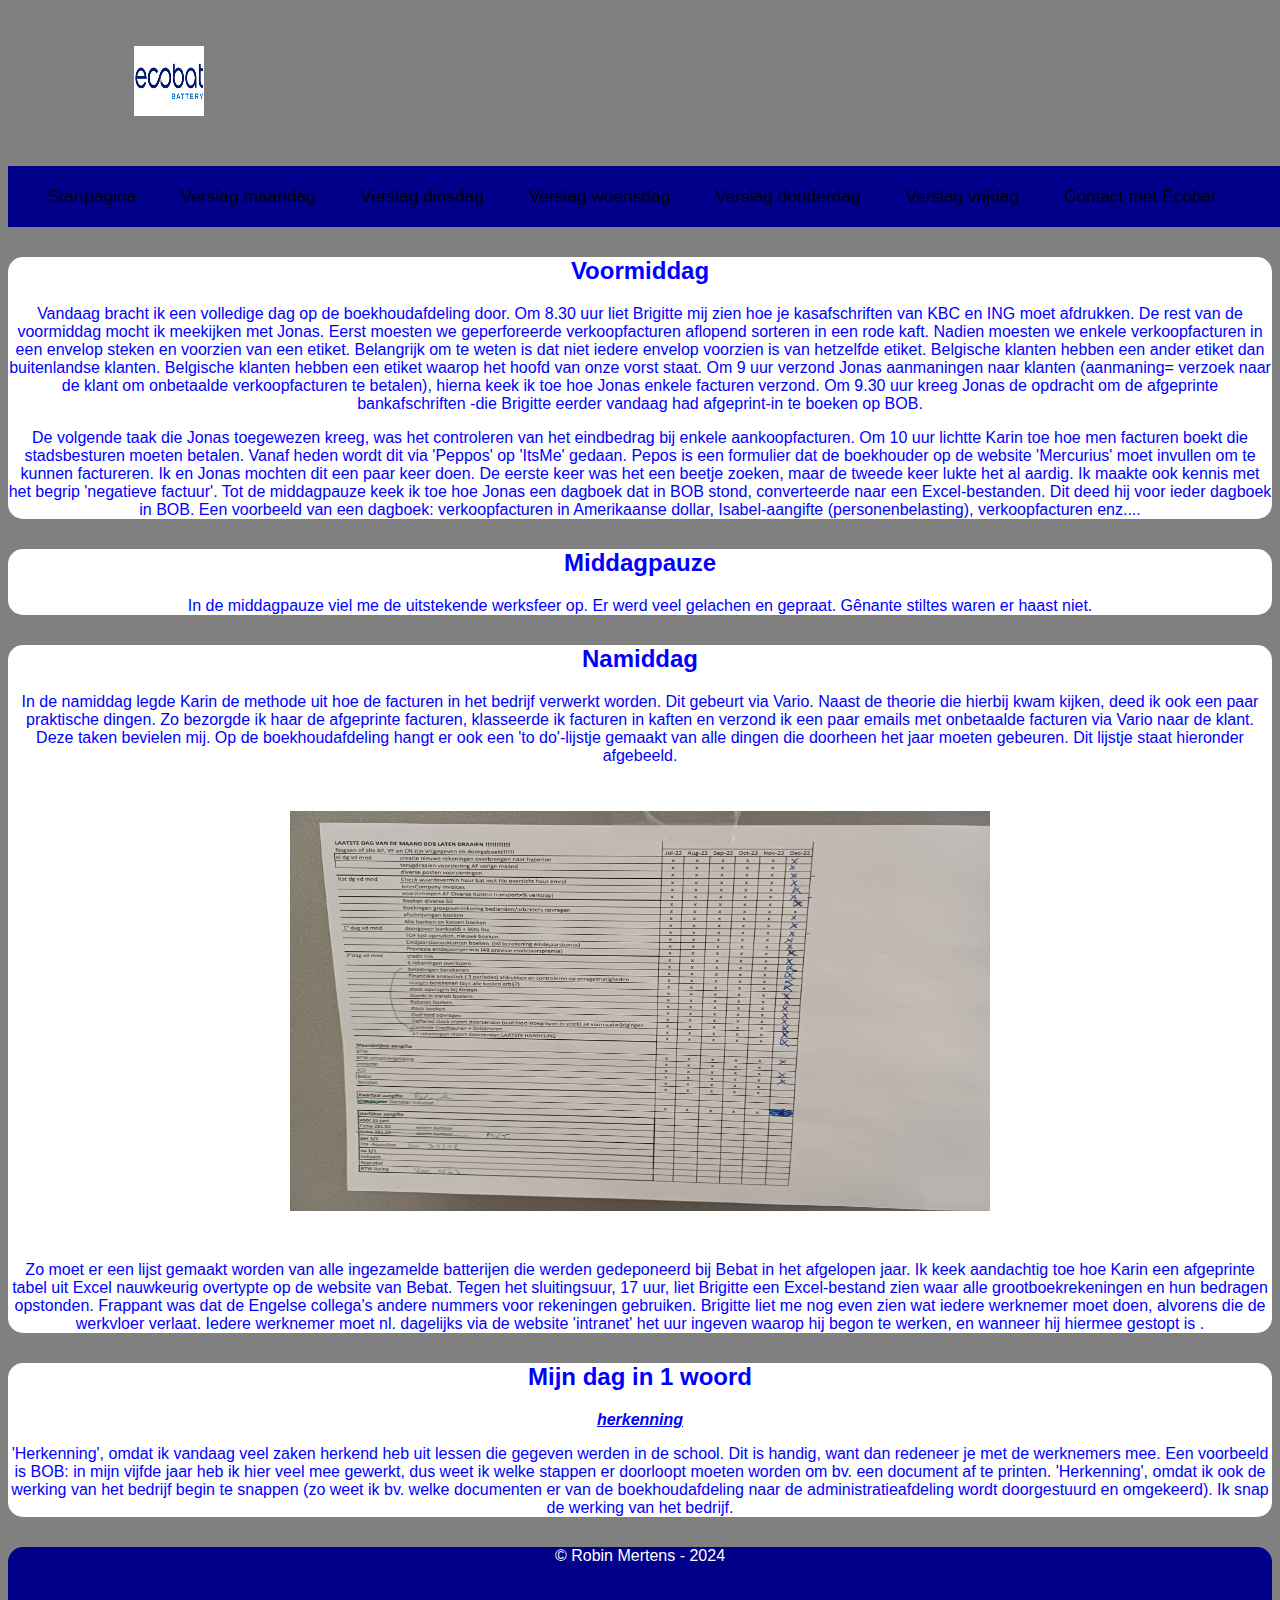
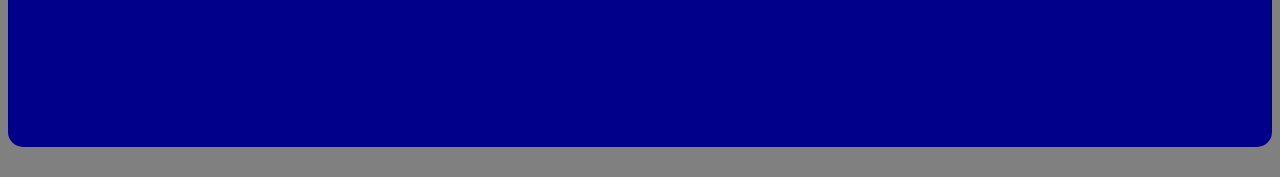
<file: DAGVERSLAGENRobinMertens/woensdag.html>
<!DOCTYPE html>
<html lang="en">
<head>
    <meta charset="UTF-8">
    <meta name="viewport" content="width=device-width, initial-scale=1.0">
    <title>woensdag</title>
    <link href="opmaak.css" type="text/css" rel="stylesheet"/>
</head> 
<body>
    <header>
        <p class="logo"><img src="multimedia/stockafbeeldingen (niet zelf getrokken)/Ecobat battery logo.jpg" alt="het logo van Ecobat" title="logo Ecobat" height= "70px" width="70px"> </p>
        <nav>
            <li> <a href="index.html"> Startpagina</a></li>
            <li> <a href="maandag.html"> Verslag maandag </a></li>
            <li> <a href="dinsdag.html"> Verslag dinsdag </a></li>
            <li> <a href="woensdag.html">Verslag woensdag </a></li>
            <li> <a href="donderdag.html"> Verslag donderdag </a></li>
            <li> <a href="vrijdag.html"> Verslag vrijdag </a></li>
            <li> <a href="contact.html"> Contact met Ecobat</a> </li>
        </nav>
        </header>
    <article>
        <section>
            <h2> Voormiddag </h2>
            <p> Vandaag bracht ik een volledige dag op de boekhoudafdeling door. Om 8.30 uur liet Brigitte mij zien hoe je  kasafschriften van KBC en ING moet afdrukken. De rest van de voormiddag mocht ik meekijken met Jonas. Eerst moesten we geperforeerde verkoopfacturen aflopend sorteren in een rode kaft. Nadien moesten we enkele verkoopfacturen in een envelop steken en voorzien van een etiket. Belangrijk om te weten is dat niet iedere envelop voorzien is van hetzelfde etiket. Belgische klanten hebben een ander etiket dan buitenlandse klanten. Belgische klanten hebben een etiket waarop het hoofd van onze vorst staat. Om 9 uur verzond Jonas aanmaningen naar klanten (aanmaning= verzoek naar de klant om onbetaalde verkoopfacturen te betalen), hierna keek ik toe hoe Jonas enkele facturen verzond. Om 9.30 uur kreeg Jonas de opdracht om de afgeprinte bankafschriften -die Brigitte eerder vandaag had afgeprint-in te boeken op BOB.  </p>
            <p> De volgende taak die Jonas toegewezen kreeg, was het controleren van het eindbedrag bij enkele aankoopfacturen. Om 10 uur lichtte Karin toe hoe men facturen boekt die stadsbesturen moeten betalen. Vanaf heden wordt dit via 'Peppos' op 'ItsMe' gedaan. Pepos is een formulier dat de boekhouder op de website 'Mercurius' moet invullen om te kunnen factureren. Ik en Jonas mochten dit een paar keer doen. De eerste keer was het een beetje zoeken, maar de tweede keer lukte het al aardig. Ik maakte ook kennis met het begrip 'negatieve factuur'. Tot de middagpauze keek ik toe hoe Jonas een dagboek dat in BOB stond, converteerde naar een Excel-bestanden. Dit deed hij voor ieder dagboek in BOB. Een voorbeeld van een dagboek: verkoopfacturen in Amerikaanse dollar, Isabel-aangifte (personenbelasting), verkoopfacturen enz....</p>
        </section>
        <section>
            <h2> Middagpauze </h2>
            <p> In de middagpauze viel me de uitstekende werksfeer op. Er werd veel gelachen en gepraat. Gênante stiltes waren er haast niet. </p>
        </section>
        <section>
            <h2> Namiddag</h2>
            <p> In de namiddag legde Karin de methode uit hoe de facturen in het bedrijf verwerkt worden. Dit gebeurt via Vario. Naast de theorie die hierbij kwam kijken, deed ik ook een paar praktische dingen. Zo bezorgde ik haar de afgeprinte facturen, klasseerde ik facturen in kaften en verzond ik een paar emails met onbetaalde facturen via Vario naar de klant. Deze taken bevielen mij.  Op de boekhoudafdeling hangt er ook een 'to do'-lijstje gemaakt van alle dingen die doorheen het jaar moeten gebeuren. Dit lijstje staat hieronder afgebeeld.</p>
            <img class= multimedia src="multimedia/20240117_163110.jpg" width="700px" height="400px"></p> 
            <p> Zo moet er een lijst gemaakt worden van alle ingezamelde batterijen die werden gedeponeerd bij Bebat in het afgelopen jaar. Ik keek aandachtig toe hoe Karin een afgeprinte tabel uit Excel nauwkeurig overtypte op de website van Bebat. Tegen het sluitingsuur, 17 uur, liet Brigitte een Excel-bestand zien waar alle grootboekrekeningen en hun bedragen opstonden. Frappant was dat de Engelse collega's andere nummers voor rekeningen gebruiken. Brigitte liet me nog even zien wat iedere werknemer moet doen, alvorens die de werkvloer verlaat. Iedere werknemer moet nl. dagelijks via de website 'intranet' het uur ingeven waarop hij begon te werken, en wanneer hij hiermee gestopt is .</p>   
        </section>
        <section>
            <h2> Mijn dag in 1 woord</h2>
            <p> <i> <ins> <b> herkenning</b></ins></i></p>
            <p> 'Herkenning', omdat ik vandaag veel zaken herkend heb uit lessen die gegeven werden in de school. Dit is handig, want dan redeneer je met de werknemers mee.  Een voorbeeld is BOB: in mijn vijfde jaar heb ik hier veel mee gewerkt, dus weet ik welke stappen er doorloopt moeten worden om bv. een document af te printen. 'Herkenning', omdat ik ook de werking van het bedrijf begin te snappen (zo weet ik bv. welke documenten er van de boekhoudafdeling naar de administratieafdeling wordt doorgestuurd en omgekeerd). Ik snap de werking van het bedrijf.</p>
        </section>
    </article>
    <footer> &copy Robin Mertens - 2024</footer>
</body>
</html>
</file>
<file: DAGVERSLAGENRobinMertens/opmaak.css>
body{
    font-family: Arial, Helvetica, sans-serif;
    background-color: grey; 
    color: darkblue;
}
h1{
    font-size: 30pt; 
    font-weight: bold; 
}
nav{
    padding: 20px 0px 20px 20px; 
    background-color: darkblue;
    color: black;
    width: 100%;
}
nav li{
    display: inline;
}
nav li a{
    text-decoration: none; 
    padding: 20px 20px 20px 20px; 
    color: white; 
    font-size: 13pt; 
}
nav li a:hover{
    background-color: white;
    color: lightblue;
    font-weight: bold;
}
section{
    width: 100%; 
    background-color: white;
    color: blue;
    border-radius: 15px;
    margin: 30px auto 30px auto;
    padding: 30px auto 30px auto;
    text-align: center; 
    border: 30px auto 30px auto; 
    content: 30px auto 30px auto; 
}
#logo img{
    float: center;
    margin: 30px auto 30px auto;
    padding: 30px auto 30px auto;
    text-align: center; 
    border: 30px auto 30px auto; 
    content: 30px auto 30px auto; 
    
}
#stageplaats img{
    width: 50%;
    margin: 1% 0% 1% 1%;
    padding: 30px auto 30px auto;
    float: center;
}
footer{
    width: 100%; 
    height: 200px;
    background-color: darkblue;
    color: white;
    border-radius: 15px;
    text-align: center;
    margin: 30px auto 30px auto
}
img{
    padding: 30px auto 30px auto;
    margin: 30px 10% 30px 10%;
}
video{
    padding: 30px auto 30px auto; 
    margin: 30px 10% 30px 10%;
}
a:link{
    color: black; 
}
h2{
    float: center;
    text-transform: underline; 
    font-weight: italic;
}
table{
    border: solid 5px lightskyblue;
    border-radius: 10px; 
    float: center;
    margin: 30px auto 30px auto;

}
</file>
<file: MijnEersteGitWebsite/opmaak.css>
header{
    font-family: Arial, Helvetica, sans-serif;
    color:aqua;
}
</file>
